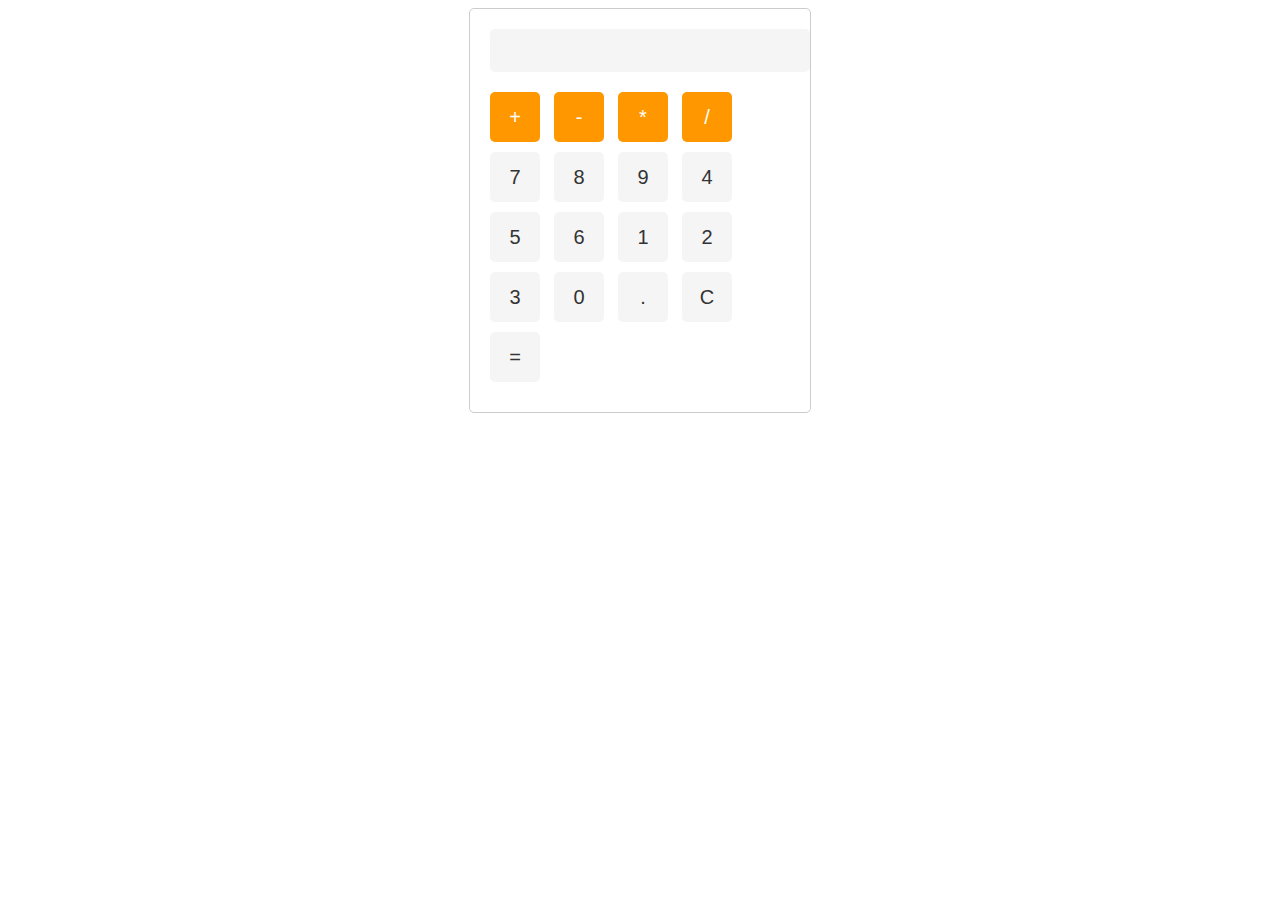
<file: Calculator/index.html>
<!DOCTYPE html>
<html>
  <head>
    <meta charset="UTF-8">
    <title>Calculator</title>
    <link rel="stylesheet" href="style.css">
  </head>
  <body>
    <div class="calculator">
      <div class="display">
        <input type="text" id="display" disabled>
      </div>
      <div class="buttons">
        <button class="operator" id="add">+</button>
        <button class="operator" id="subtract">-</button>
        <button class="operator" id="multiply">*</button>
        <button class="operator" id="divide">/</button>
        <button id="seven">7</button>
        <button id="eight">8</button>
        <button id="nine">9</button>
        <button id="four">4</button>
        <button id="five">5</button>
        <button id="six">6</button>
        <button id="one">1</button>
        <button id="two">2</button>
        <button id="three">3</button>
        <button id="zero">0</button>
        <button id="decimal">.</button>
        <button id="clear">C</button>
        <button id="equals">=</button>
      </div>
    </div>
    <script src="script.js"></script>
  </body>
</html>
</file>
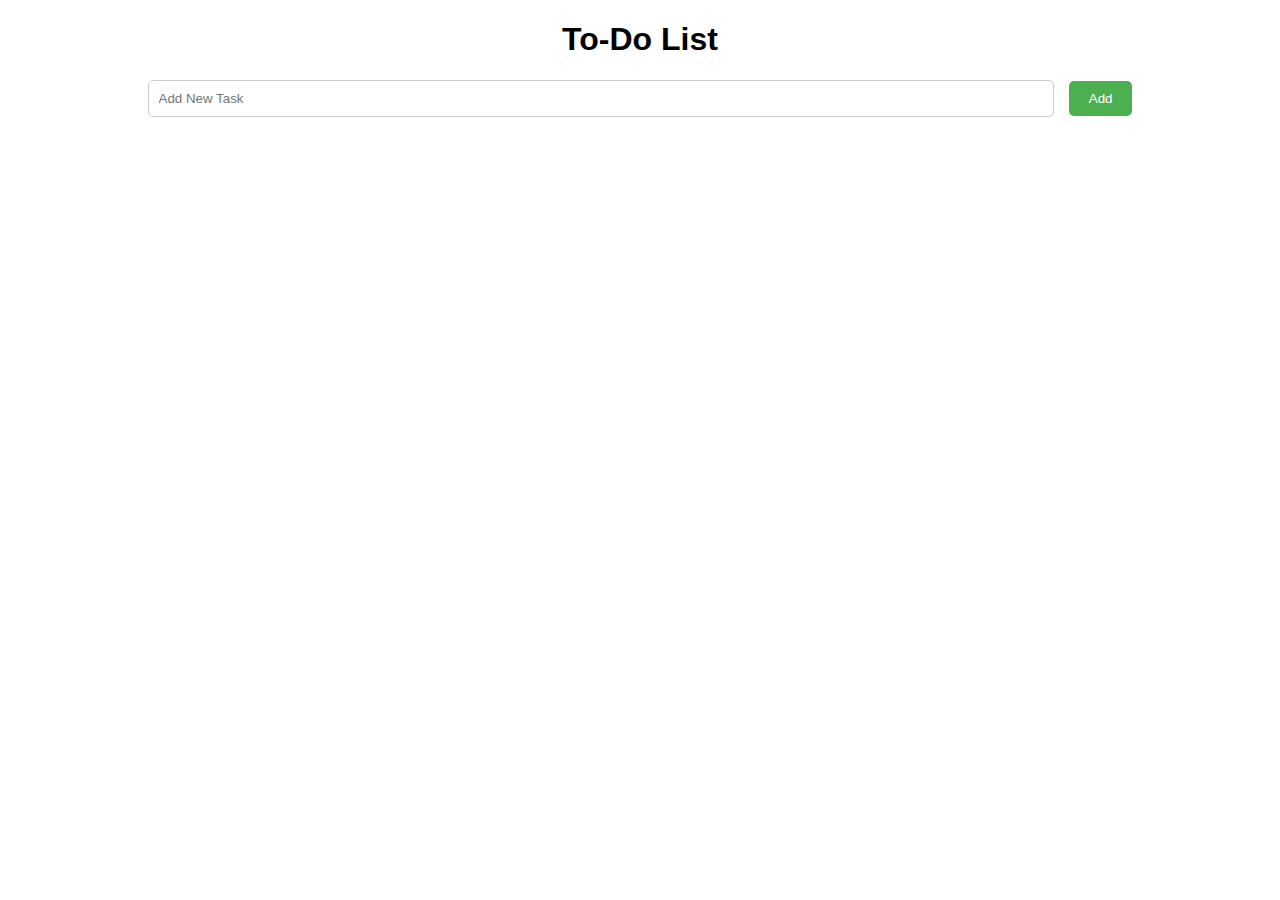
<file: To-do List/index.html>
<!DOCTYPE html>
<html>
  <head>
    <title>To-Do List</title>
    <link rel="stylesheet" type="text/css" href="style.css">
  </head>
  <body>
    <h1>To-Do List</h1>
    <form id="add-task-form">
      <input type="text" id="new-task" placeholder="Add New Task">
      <button type="submit">Add</button>
    </form>
    <ul id="task-list">
    </ul>
    <script src="script.js"></script>
  </body>
</html>
</file>
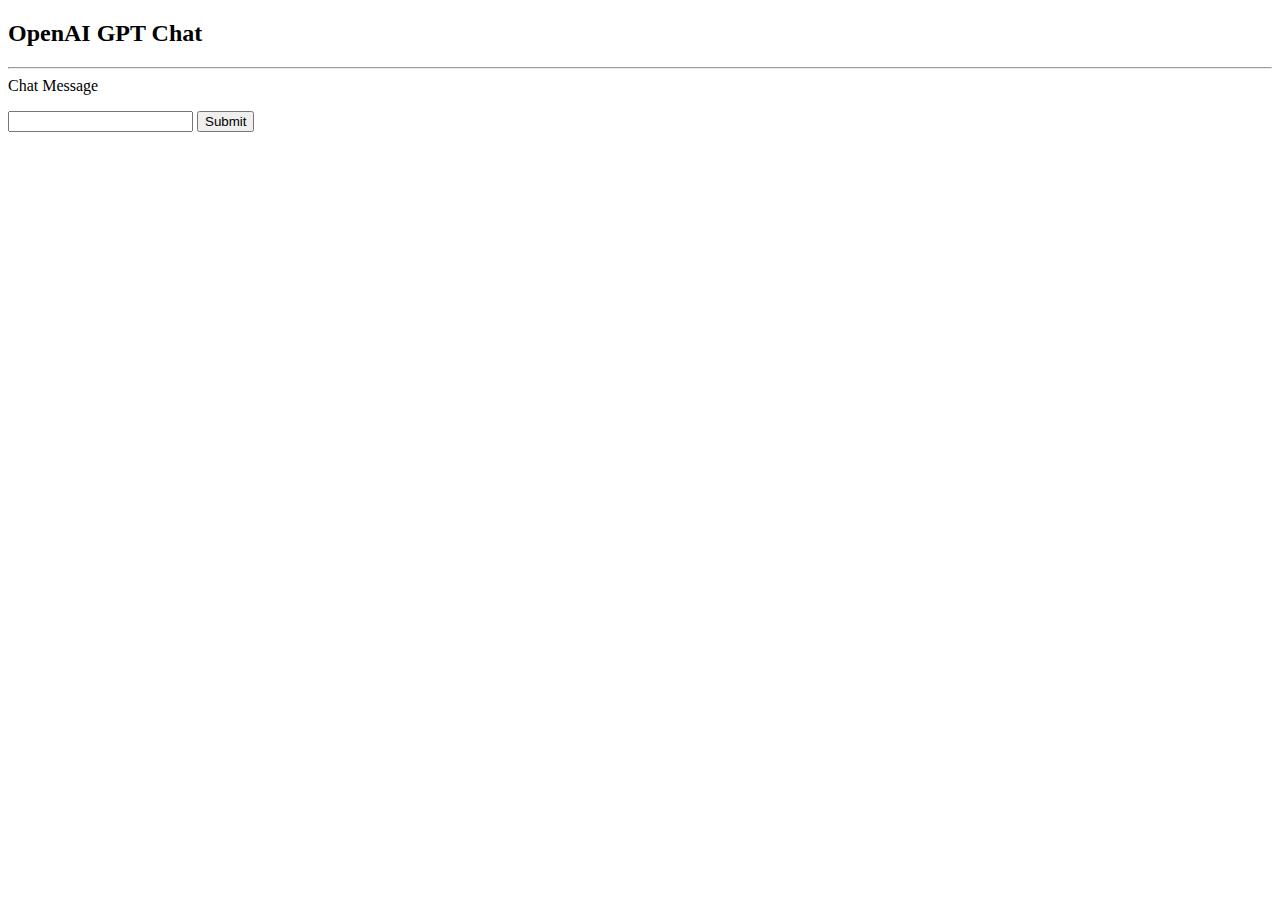
<file: ChatGPT Clone/templates/index.html>
<!DOCTYPE html>
<html lang="en">
<head>
    <meta charset="UTF-8">
    <title>Open AI GPT Chat</title>
    <link rel="stylesheet" herf="http://maxcdn.bootstrapcdn.com/bootstrap/3.4.1/css/bootstrap.min.css">
</head>
<body>
<div class="container">
    <h2>OpenAI GPT Chat</h2>
    <hr>
    <div class="pannel pannel-default">
        <div class="panel-heading">Chat Message</div>
        <div class="panel-body" id="chat">
            <ul class="list-group"></ul>
        </div>
    </div>
    <div class="input-group">
        <input type="text" id="userInput" class="form-control">
        <span class="input-group-btn">
            <button class="btn btn-default" id="submit">Submit</button>
        </span>

    </div>
</div>
<script src="http://ajax.googleapis.com/ajax/libs/jquery/3.6.3/jquery.min.js"></script>
<script>
    $("#Submit").click(function(){
        var userInput = $("#userInput").val();
        $.get("/get?msg=" + userInput, function(data)){
            $("#chat").append("<li class='list-group-item'><b>You:</b>"+userInput + "</li>")
            $("#chat").append("<li class='list-group-item'><b>OpenAI:</b>"+data+ "</li>")
            });
            });

</script>
</body>
</html>
</file>
<file: Calculator/style.css>
.calculator {
    width: 300px;
    margin: auto;
    padding: 20px;
    border: 1px solid #ccc;
    border-radius: 5px;
  }
  
  .display {
    margin-bottom: 20px;
  }
  
  input[type="text"] {
    width: 100%;
    padding: 10px;
    font-size: 20px;
    text-align: right;
    border-radius: 5px;
    border: none;
    background-color: #f5f5f5;
  }
  
  button {
    width: 50px;
    height: 50px;
    margin-right: 10px;
    margin-bottom: 10px;
    font-size: 20px;
    border-radius: 5px;
    border: none;
    background-color: #f5f5f5;
    color: #333;
    cursor: pointer;
  }
  
  button.operator {
    background-color: #ff9800;
    color: #fff;
  }
</file>
<file: To-do List/style.css>
body {
    font-family: Arial, sans-serif;
  }
  
  h1 {
    text-align: center;
  }
  
  #add-task-form {
    margin: 20px auto;
    text-align: center;
  }
  
  #new-task {
    padding: 10px;
    width: 70%;
    border-radius: 5px;
    border: 1px solid #ccc;
  }
  
  #add-task-form button {
    padding: 10px 20px;
    background-color: #4CAF50;
    color: white;
    border-radius: 5px;
    border: none;
    margin-left: 10px;
    cursor: pointer;
  }
  
  ul {
    list-style-type: none;
    margin: 20px auto;
    padding: 0;
    width: 70%;
    border-radius: 5px;
    background-color: #f2f2f2;
  }
  
  li {
    padding: 10px;
    margin-bottom: 5px;
    border-bottom: 1px solid #ccc;
  }
  
  li:last-child {
    border-bottom: none;
  }
  
  li span {
    float: right;
    color: #f44336;
    cursor: pointer;
  }
</file>
